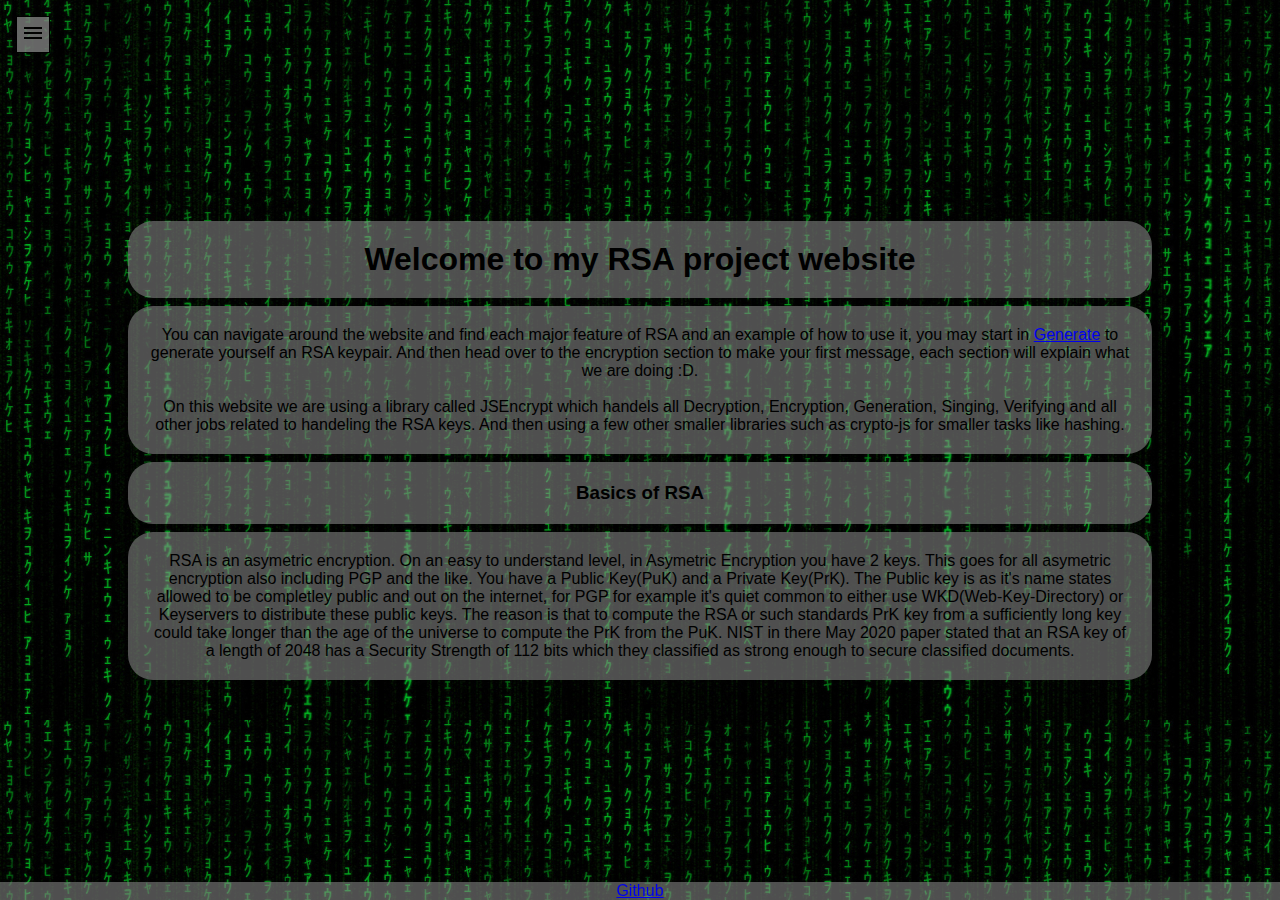
<file: index.html>
<!doctype html>
<html>

<head>
	<!-- Here we define the stylesheet for the Menu, and the background color. -->
	<link href="/Stylesheets/index.css" rel="stylesheet">
	<!-- This section handles all the Style's and JS for the top navbar -->
	<link href="https://fonts.googleapis.com/icon?family=Material+Icons" rel="stylesheet">
	<link href="/Stylesheets/burger.css" rel="stylesheet">
	<!-- Here we define the title of the website which is what is shown at the top of the website when you visit, and some other stuff -->
	<title>JavaScript RSA Encryption</title>
	<meta charset="UTF-8">
	<meta name="keywords" content="School Project, Simple RSA Project">
	<meta name="description" content="Contains simple RSA explination, RSA Funtions">
	<meta name="author" content="327892">
</head>

<body>
	<ul class="menu">
		<li><a class="menuItem" href="/index.html">Home</a></li>
		<li><a class="menuItem" href="/Functions/decrypt.html">Decrypt</a></li>
		<li><a class="menuItem" href="/Functions/encrypt.html">Encrypt</a></li>
		<li><a class="menuItem" href="/Functions/generate.html">Generate</a></li>
		<li><a class="menuItem" href="/Functions/SignVerify.html">Sign/Verify</a></li>
	</ul>
	<button class="hamburger">
    <!-- material icons https://material.io/resources/icons/ -->
    <i class="menuIcon material-icons">menu</i>
    <i class="closeIcon material-icons">close</i>
  </button>
	<h1 class="parapgrah"> Welcome to my RSA project website </h1>
	<p class="parapgrah">
	You can navigate around the website and find each major feature of RSA and an example of how to use it, you may start
		in <a href="/Functions/generate.html">Generate</a> to generate yourself an RSA keypair. And then head over to the encryption section
		to make your first message, each section will explain what we are doing :D.
    <br>
    <br>
		On this website we are using a library called JSEncrypt which handels all Decryption, Encryption, Generation, Singing, Verifying
		and all other jobs related to handeling the RSA keys. And then using a few other smaller libraries such as crypto-js for smaller tasks like hashing.
	</p>
	<h3 class="parapgrah"> Basics of RSA </h3>
	<p class="parapgrah">
		RSA is an asymetric encryption. On an easy to understand level, in Asymetric Encryption you have 2 keys. This goes for all asymetric encryption also including PGP and the like. You have a Public Key(PuK) and a Private Key(PrK). The Public key is as it's name states allowed to be completley public and out on the internet, for PGP for example it's quiet common to either use WKD(Web-Key-Directory) or Keyservers to distribute these public keys. The reason is that to compute the RSA or such standards PrK key from a sufficiently long key could take longer than the age of the universe to compute the PrK from the PuK. NIST in there May 2020 paper stated that an RSA key of a length of 2048 has a Security Strength of 112 bits which they classified as strong enough to secure classified documents.
	</p>
<div class="footer">
  <p><a href="https://github.com/Stetsed/School_Website_Project">Github</a></p>
</div>
</body>
  <script type="text/Javascript" src="/Javascript/burger.js"></script>
</html>
</file>
<file: Stylesheets/index.css>
body {
  min-height: 100vh;
  display: grid;
  place-content: center;
  grid-gap: 0.5rem;
  font-family: "Baloo 2", sans-serif;
  background-image: url("/Matrix.jpg");
  background-color: #ffffff;
  padding: 8rem;
}

.parapgrah{
  border-radius: 25px;
  background: rgb(131, 131, 131, 0.6);
  padding: 20px;
  width: 80vw;
  height: auto;
  text-align: center
}

.footer{
  position: fixed;
  left: 0;
  bottom: 0;
  width: 100%;
  background-color: rgb(131, 131, 131, 0.6);
  color: white;
  text-align: center;
}
</file>
<file: Stylesheets/burger.css>
* {
  margin: 0;
  padding: 0;
  box-sizing: border-box;
}

.menuItem {
  display: block;
  margin: 2rem 4rem;
  font-size: 1.8rem;
  color: white;
  text-decoration: none;
}

.menuItem:hover {
  text-decoration: underline;
}

.hamburger {
  position: fixed;
  z-index: 100;
  top: 1rem;
  left: 1rem;
  padding: 4px;
  border: black solid 1px;
  background: rgb(128, 128, 128, 0.8);
  cursor: pointer;
}

.closeIcon {
  display: none;
}

.menu {
  position: fixed;
  transform: translateY(-100%);
  transition: transform 0.2s;
  top: 0;
  left: 0;
  right: 0;
  bottom: 0;
  z-index: 99;
  background: rgba(0,0,0,0.5);
  color: white;
  list-style: none;
  padding-top: 4rem;
}

.showMenu {
  transform: translateY(0);
}
</file>
